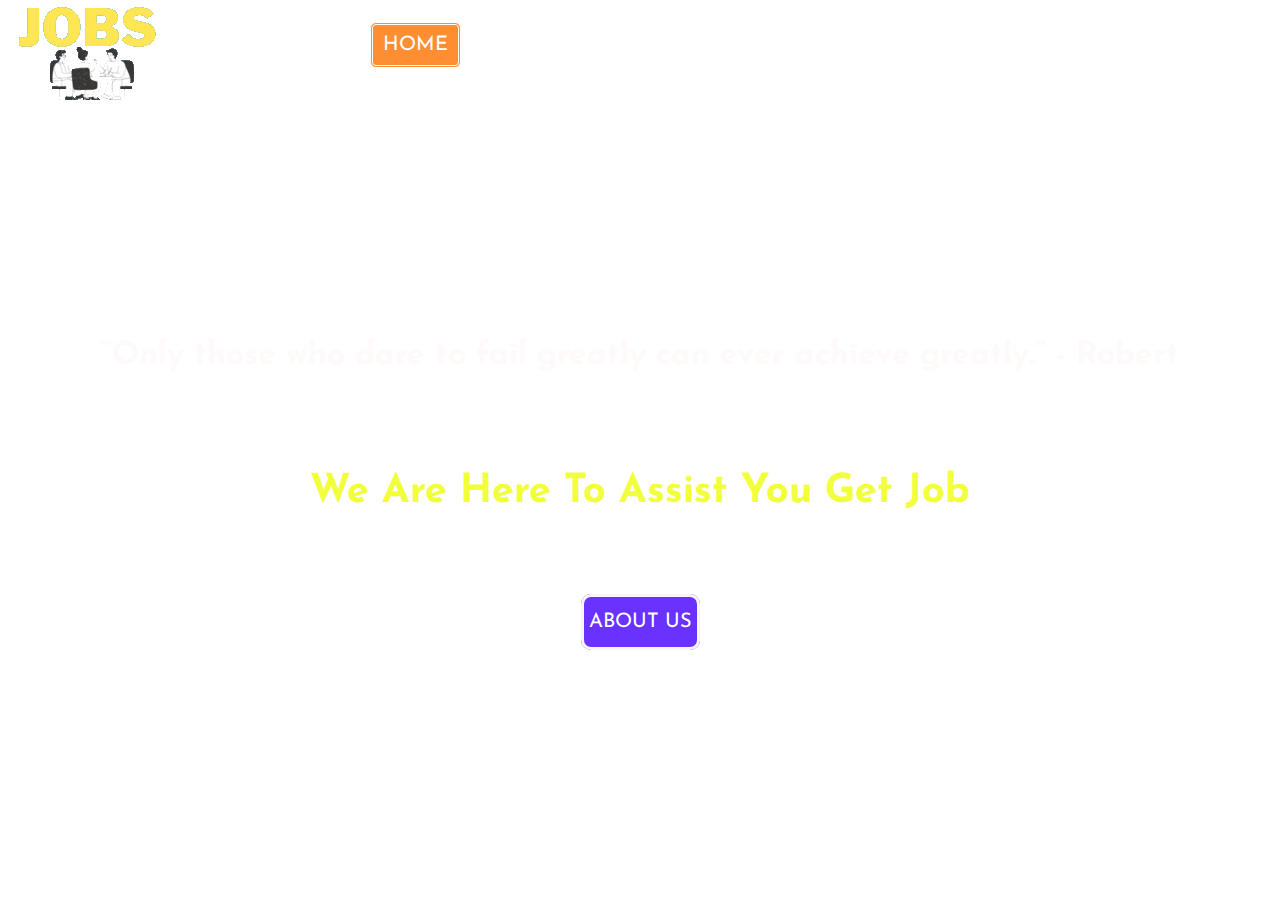
<file: index.html>
<!DOCTYPE html>
<html lang="en">

<head>
    
    <meta charset="UTF-8">
    <meta http-equiv="X-UA-Compatible" content="IE=edge">
    
    <title>GHR JOB PORTAL</title>
    <link rel="stylesheet" href="style.css">
    <link href="https://fonts.googleapis.com/css2?family=Josefin+Sans&display=swap" rel="stylesheet">
    <link rel="preconnect" href="https://fonts.gstatic.com">
    


</head>

<body>
    <header>
        <div class="ldr">
            <div class="logo">
                <img src="logo.png" alt="logo">
            </div>
            <nav>
                <a class="active" href="#home">HOME</a>
                <a href='itjobs.html' target='blank'>IT JOBS</a>
                <a href="govtjobs.html" target="_blank">GOVT JOBS</a>
                <a href="otherjobs.html" target="_blank">OTHER JOBS</a>

            </nav>
        </div>
        <div class="qte">
            <h1> “Only those who dare to fail greatly can ever achieve greatly.” - Robert</h1>
        </div>
        <div class="matter">
            <h1>We Are Here To Assist You Get Job</h1>
        </div>

        <div class="btn">
            <a href="aboutus.html" target="_blank">ABOUT US</a>
        </div>


    </header>

</body>

</html>
</file>
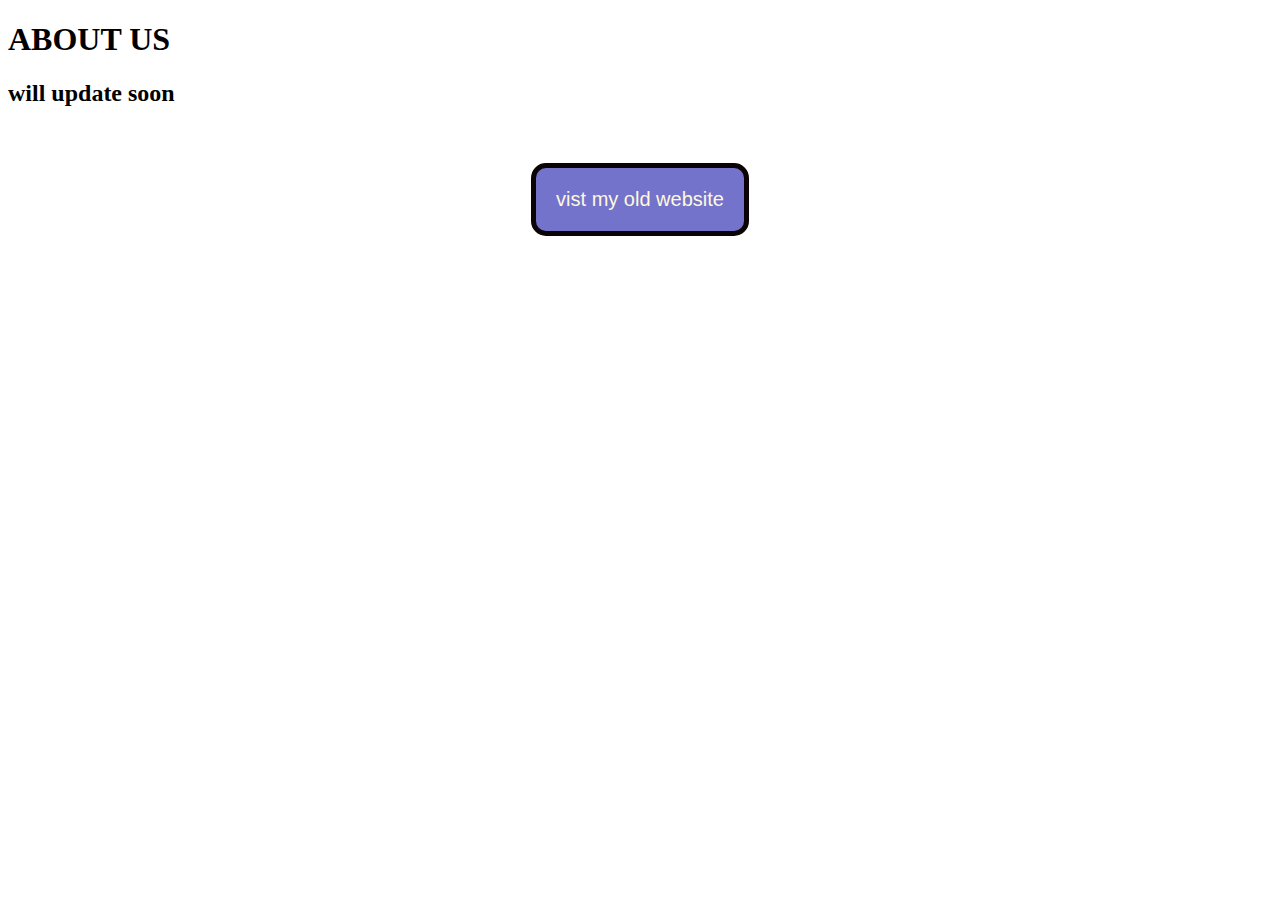
<file: aboutus.html>
<!DOCTYPE html>
<html lang="en">
<head>
    <meta charset="UTF-8">
    <meta http-equiv="X-UA-Compatible" content="IE=edge">
    <meta name="viewport" content="width=device-width, initial-scale=1.0">
    <title>Document</title>

<style>
    button{
        background-color: rgb(115, 115, 204);
        border:solid 5px rgb(12, 4, 4);
        border-radius: 15px;
        padding: 20px;

        
    }
    button a{
        text-decoration: none;
        color: cornsilk;
        font-size: 20px;
        
        
    }
</style>

</head>
<body>
    <h1>ABOUT US</h1>
    <h2>  will update soon</h2>
    <br><br>
    <center>
        <button >
            <a href=" https://hanu19.github.io/HANUUNEW/">vist my old website</a>
        </button>
    </center>
</body>
</html>
</file>
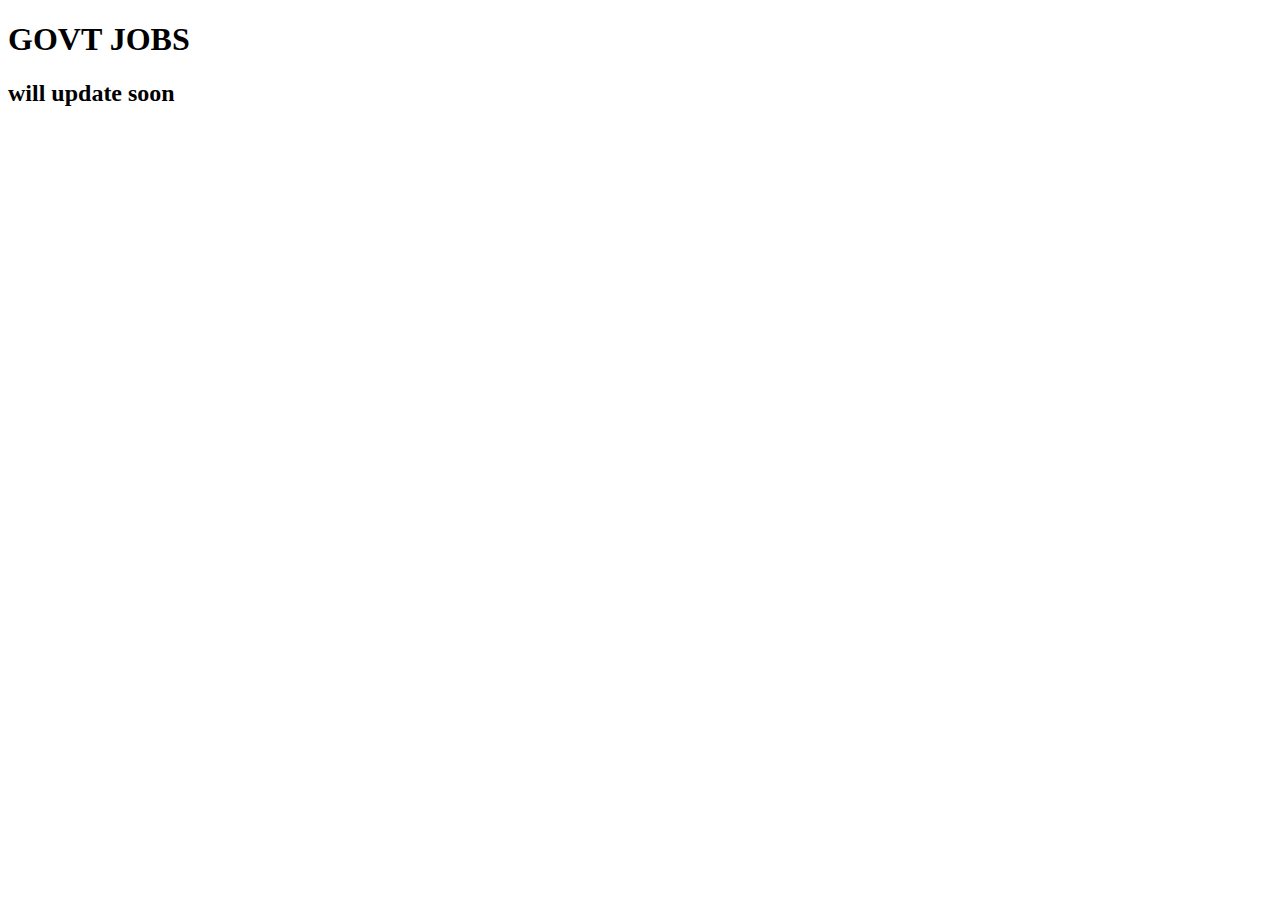
<file: govtjobs.html>
<!DOCTYPE html>
<html lang="en">
<head>
    <meta charset="UTF-8">
    <meta http-equiv="X-UA-Compatible" content="IE=edge">
    <meta name="viewport" content="width=device-width, initial-scale=1.0">
    <title>Document</title>
</head>
<body>
    <h1>GOVT JOBS</h1>
    <h2> will update soon</h2>
</body>
</html>
</file>
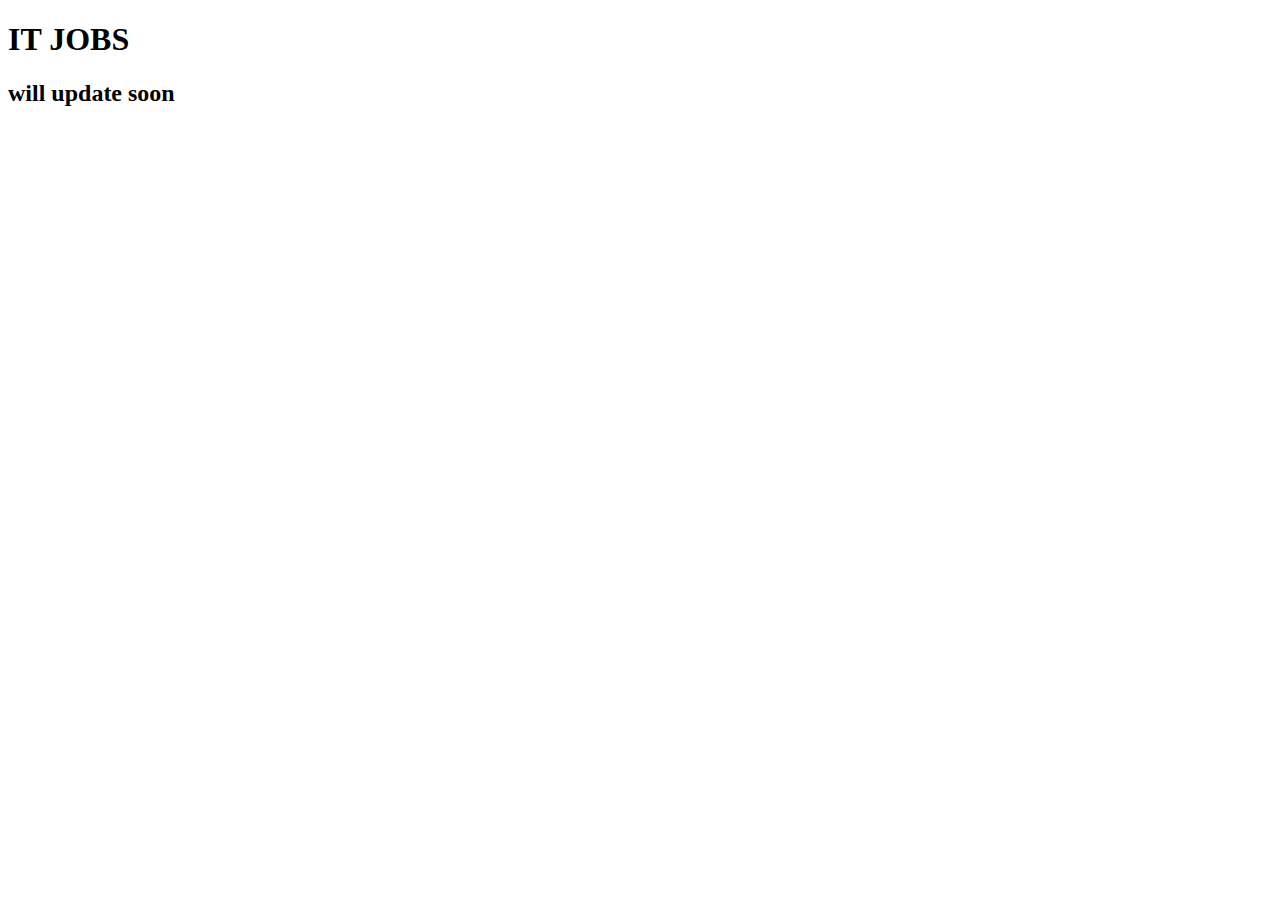
<file: itjobs.html>
<!DOCTYPE html>
<html lang="en">
<head>
    <meta charset="UTF-8">
    <meta http-equiv="X-UA-Compatible" content="IE=edge">
    <meta name="viewport" content="width=device-width, initial-scale=1.0">
    <title>Document</title>
</head>
<body>
    <h1>IT JOBS</h1>
    <h2>will  update soon</h2>
</body>
</html>
</file>
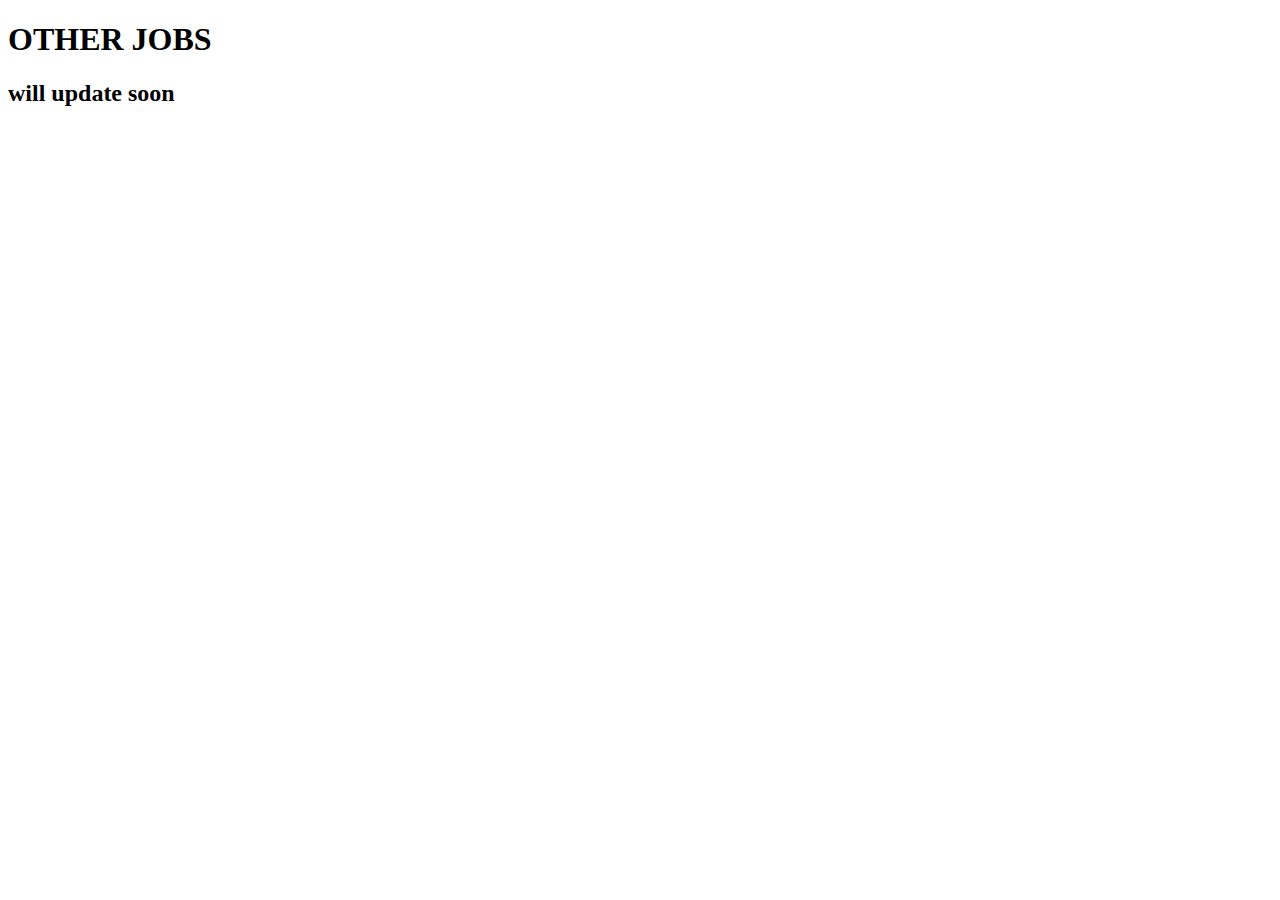
<file: otherjobs.html>
<!DOCTYPE html>
<html lang="en">
<head>
    <meta charset="UTF-8">
    <meta http-equiv="X-UA-Compatible" content="IE=edge">
    <meta name="viewport" content="width=device-width, initial-scale=1.0">
    <title>Document</title>
</head>
<body>
    <h1>OTHER JOBS</h1>
    <h2> will update soon</h2>
</body>
</html>
</file>
<file: style.css>
*{
    margin: 0;
    padding: 0;
    font-family: 'Josefin Sans', sans-serif;
   
     
    
}
body{
    width: 100%;
    height: 100vh;
    background-image: url('https://images.pexels.com/photos/3031754/pexels-photo-3031754.jpeg?auto=compress&cs=tinysrgb&dpr=2&h=650&w=940');
    background-repeat: no-repeat;
    background-size: cover;
    background-attachment: fixed;
    opacity: 0.8;

}
.ldr{
    width: 100%;
    height: 90px;
    display: flex;
    justify-content: space-between;
    align-items: center;
    

}
.ldr .logo{
    padding: 20px 0px 0px 10px;
}
.ldr nav{
    width:900px;
    display: flex;
    justify-content: space-between;
    align-items: center;
    padding: 10px;

}
.ldr nav a{
    text-decoration: none;
    color:rgb(255, 255, 255);
    font-size: 20px;
   

}
nav a:link,a:visited{
text-decoration: none;
padding: 10px;
border: double;
border-radius: 6px;


}
nav a:hover:not(.active){
    background-color:rgb(241, 109, 0);

}
    .active{
        background-color: rgb(255, 115, 0);
    }
     
    
nav a:active{
     background-color: rgb(255, 115, 0);
   
    text-decoration: none;
}
.matter{
    color:rgb(239, 255, 11);
    text-align: center;
    margin: 100px 0px 0px 0px;
    font-size: 20px;
}
.btn{
    
    text-align: center;
    margin: 100px 0px 0px 0px;
}
.btn a{
   
    text-decoration: none;
    color: rgb(255, 255, 255);
    font-size: 20px;
    padding: 15px 5px 15px 5px;
    background-color: rgb(68, 0, 255);
    border-radius: 10px;
    border: solid 3px whitesmoke ;
}
.btn a:hover{
    background-color:rgb(0, 0, 0);
}
.qte{
    text-align: center;
    color: rgb(255, 250, 250);
    margin: 250px 0px 0px 0px ;
}
</file>
